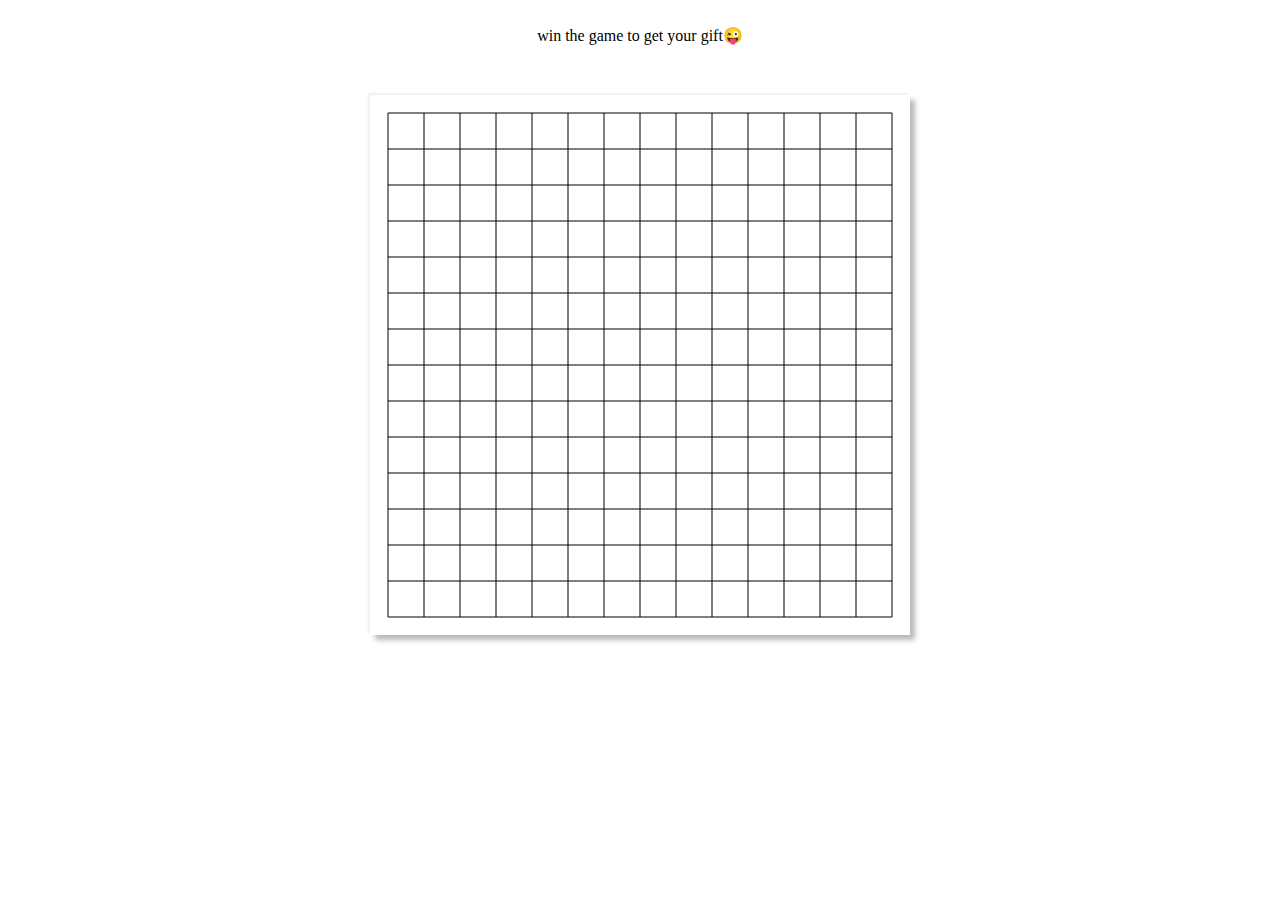
<file: game/index.html>
<!DOCTYPE html>
<html lang="en">
<head>
    <meta charset="utf-8">
    <title>五子棋</title>
    <link rel="icon" href="[data-uri]">
    <link rel="stylesheet" type="text/css" href="css/style.css">
</head>
<body>
    <div style="text-align:center;">
        </br>win the game to get your gift😜</br>
    </div>
    <!-- <canvas id='chess'></canvas> -->
    <canvas id="chess" width="450" height="450"></canvas>
    <script type="text/javascript" src="js/script.js"></script>
</body>
</html>
</file>
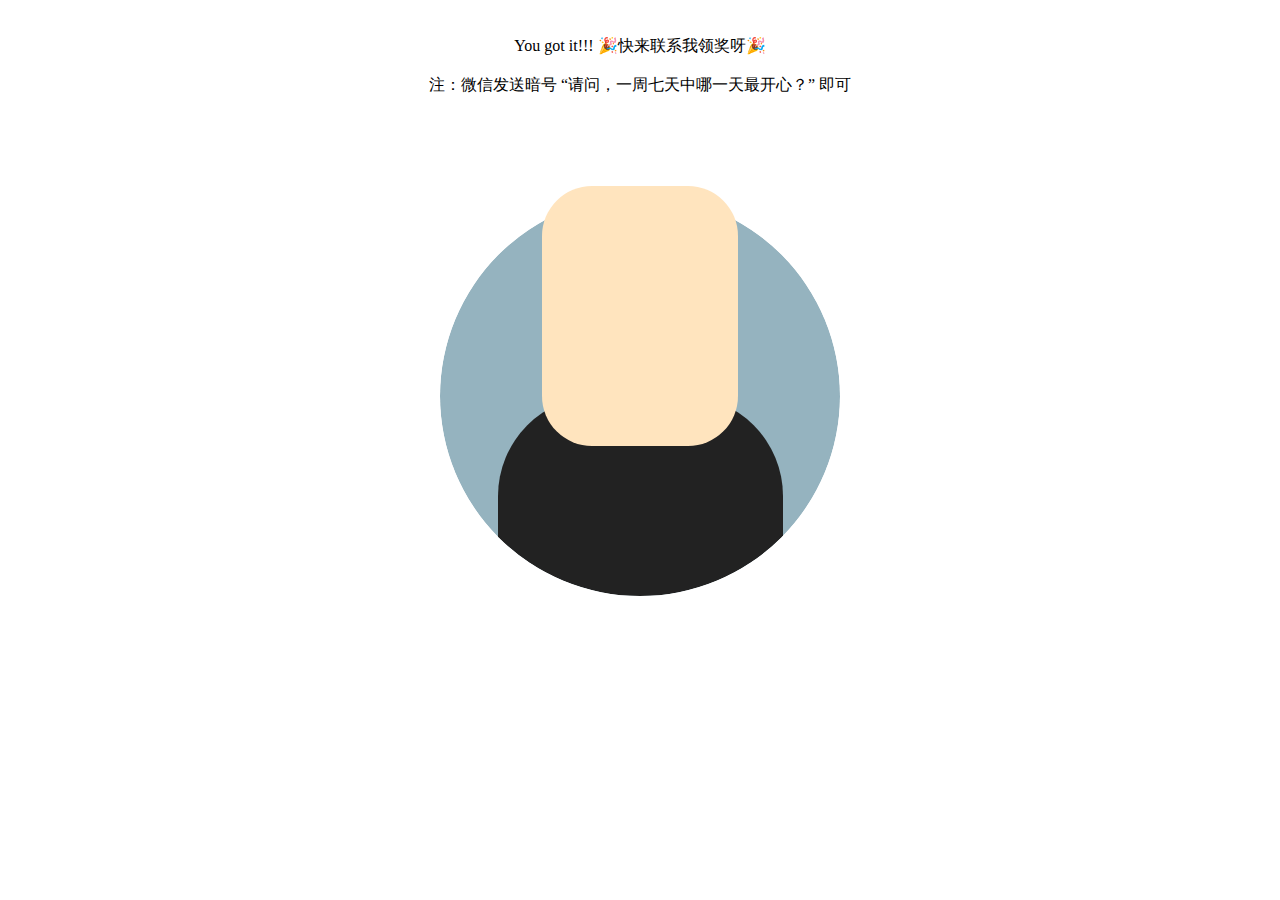
<file: love.html>
<!DOCTYPE html>
<html>
<head>
  <meta charset="UTF-8">
  <title>Congratulations</title>
  <link rel="stylesheet" href="css/style.css" media="screen" type="text/css" />
</head>
</script>  
<body>
<div>
</br>
</br>
You got it!!!    🎉快来联系我领奖呀🎉   
</br></br>
注：微信发送暗号 “请问，一周七天中哪一天最开心？” 即可
</div>
  
<div style="text-align:center;clear:both;">
</div>
  <div class="wrapper">
    <div class="border-circle" id="one"></div>
    <div class="border-circle" id="two"></div>
    <div class="background-circle">
      <div class="triangle-light"></div>
      <div class="body"></div>
      <span class="shirt-text">I</span>
      <span class="shirt-text">♥</span>
      <span class="shirt-text">Y</span>
      <span class="shirt-text">O</span>
      <span class="shirt-text">U</span>
      <div class="triangle-dark"></div>
    </div>
    <div class="head">
      <div class="ear" id="left"></div>
      <div class="ear" id="right"></div>
      <div class="hair-main">
        <div class="sideburn" id="left"></div>
        <div class="sideburn" id="right"></div>
        <div class="hair-top"></div>
      </div>
      <div class="face">
        <div class="hair-bottom"></div>
        <div class="nose"></div>
        <div class="eye-shadow" id="left">
          <div class="eyebrow"></div>
          <div class="eye"></div>
        </div>
        <div class="eye-shadow" id="right">
          <div class="eyebrow"></div>
          <div class="eye"></div>
        </div>
        <div class="mouth"></div>
        <div class="shadow-wrapper">
          <div class="shadow"></div>
        </div>
      </div>
    </div>
    <span class="music-note" id="one">&#9835;</span>
    <span class="music-note" id="two">&#9834;</span>
  </div>
  <iframe frameborder="no" border="0" marginwidth="0" marginheight="0" width="330" height="86" src="//music.163.com/outchain/player?type=2&id=501605&auto=1&height=66"></iframe>
  </body>
</html>
</file>
<file: game/css/style.css>
canvas{
    display: block;
    margin: 50px auto;
    box-shadow: -2px -2px 2px #efefef, 5px 5px 5px #b9b9b9;
}
</file>
<file: css/style.css>
body, html{
  width:100%;
  height:100%;
  margin:0;
  display: table;
  text-align: center;
}

.wrapper{
  margin-top:100px;
  vertical-align: middle;
  position: relative;
}
.background-circle{
  width: 400px;
  height: 400px;
  border-radius: 100%;
  overflow: hidden;
  margin: 0 auto;
  background: #95B3BF;
  position: relative;
  -webkit-mask-image: -webkit-radial-gradient(#BADA55, #BADA55);
  -moz-mask-image: -webkit-radial-gradient(#BADA55, #BADA55);
  -o-mask-image: -webkit-radial-gradient(#BADA55, #BADA55);
  -ms-mask-image: -webkit-radial-gradient(#BADA55, #BADA55);
  animation:grow 0.7s 1 ease;
  -webkit-animation:grow 0.7s 1 ease;
  transform-origin: center;
}
.border-circle{
  width: 399px;
  height: 399px;
  border-radius: 100%;
  position: absolute;
  left: 50%;
  top: 50%;
  margin-left: -220px;
  margin-top: -220px;  
  border: 10px solid #FCB040;
  -webkit-transform: scale(0);
  transform: scale(0);
  -webkit-transform-origin: center;
  transform-origin: center;
}
.border-circle#one{
  animation:border-pulse 1s 3.1s 1 ease;
  animation-fill-mode: forwards;
  -webkit-animation:border-pulse 1s 3.1s 1 ease;
  -webkit-animation-fill-mode: forwards;
}
.border-circle#two{
  animation:border-pulse 1s 3.3s 1 ease;
  animation-fill-mode: forwards;
  -webkit-animation:border-pulse 1s 3.3s 1 ease;
  -webkit-animation-fill-mode: forwards;
}

.body{
  width: 285px;
  height: 600px;
  margin: 0 auto;
  background: #222;
  border-radius: 100px;
  position: relative;
  top: 200px;
  animation:body-enter 0.7s 0.2s 1 ease;
  animation-fill-mode: forwards;
  -webkit-animation:body-enter 0.7s 0.2s 1 ease;
  -webkit-animation-fill-mode: forwards;
}

.head{
  width: 196px;
  height: 260px;
  border-radius: 50px;
  background: #FFE4BE;
  position: absolute;
  top: 50%;
  left: 50%;
  margin-top: -210px;
  margin-left: -98px;
  animation:grow 0.7s 0.4s 1 ease, music-move 1s 3.3s infinite alternate ease-in-out;
  -webkit-animation:grow 0.7s 0.4s 1 ease, music-move 1s 3.3s infinite alternate ease-in-out;
/*
  animation:grow 0.7s 0.4s 1 ease;
  -webkit-animation:grow 0.7s 0.4s 1 ease;
*/
  transform-origin: bottom;
  -webkit-transform-origin: bottom;
}

.hair-main{
  width:220px;
  height: 0px;
  background: #E7AB57;
  border-radius: 54px 54px 0px 0px;
  margin-left: -12px;
  margin-top: -10px;
  animation:hair-anim 0.7s 0.9s 1 ease;
  animation-fill-mode: forwards;
  -webkit-animation:hair-anim 0.7s 0.9s 1 ease;
  -webkit-animation-fill-mode: forwards;
  position: relative;
  z-index: 2;
}

.hair-top{
  width: 128px;
  height: 70px;
  opacity: 0;
  border-top-right-radius: 30px;
  background: #E7AB57;
  position: relative;
  top: -17px;
  left: 50%;
  transform: translateX(-64px);
  -webkit-transform: translateX(-64px);
  transform-origin: right;
  -webkit-transform-origin: right;
  animation:hair-top-anim 0.7s 1s 1 ease;
  animation:hair-top-anim 0.7s 1s 1 ease;
  animation-fill-mode: forwards;
  -webkit-animation-fill-mode: forwards;
}

.hair-bottom{
  width: 54px;
  height: 50px;
  opacity: 0;
  border-bottom-left-radius: 25px;
  background: #E7AB57;
  position: relative;
  top: -20px;
  left: 50%;
  transform: translateX(-27px);
  -webkit-transform: translateX(-27px);
  transform-origin: left;
  -webkit-transform-origin: left;
  animation:hair-bottom-anim 0.7s 1.4s 1 ease;
  animation:hair-bottom-anim 0.7s 1.4s 1 ease;
  animation-fill-mode: forwards;
  -webkit-animation-fill-mode: forwards;
}
  
.sideburn{
  width: 8px;
  height: 25px;
  background: #E7AB57;
  position: absolute;
  bottom: -25px;
  opacity: 0;
  animation:sideburn-anim 0.7s 0.9s 1 ease;
  animation-fill-mode: forwards;
  -webkit-animation:sideburn-anim 0.7s 0.9s 1 ease;
  -webkit-animation-fill-mode: forwards;
}

.sideburn#left{
  left: 12px;
}

.sideburn#right{
  right: 12px;
}

.face{
  width: 180px;
  height: 0px;
  border-radius: 48px 48px 0 0;
  background: #FFE4BE;
  position: absolute;
  top: 40px;
  left: 8px;
  animation:hair-anim 0.1s 0.8s 1 linear;
  animation-fill-mode: forwards;
  -webkit-animation:hair-anim 0.1s 0.8s 1 linear;
  -webkit-animation-fill-mode: forwards;
  z-index: 3;
}
.nose{
  width: 20px;
  height: 45px;
  opacity: 1;
  background: #FFE4BE;
  border-top-left-radius: 20px;
  position: absolute;
  left: 50%;
  top: 80px;
  margin-left:-20px;
  animation:shadow-anim 0.7s 3s 1 ease;
  animation-fill-mode: forwards;
  -webkit-animation:shadow-anim 0.7s 3s 1 ease;
  -webkit-animation-fill-mode: forwards;
  opacity: 0;
  z-index: 5;
}
.ear{
  width: 24px;
  height: 35px;
  background: #FFE4BE;
  border-radius: 12px;
  position: absolute;
  top: 116px;
  animation:grow 0.7s 1.3s 1 ease;
  animation-fill-mode: forwards;
  -webkit-animation:grow 0.7s 1.3s 1 ease;
  -webkit-animation-fill-mode: forwards;
  -webkit-transform: scale(0);
  transform: scale(0);
}
.mouth{
  width: 66px;
  height: 33px;
  border-radius: 0 0 33px 33px;
  background: white;
  position: absolute;
  top: 150px;
  left: 50%;
  margin-left: -33px;
  animation:grow 0.7s 2.6s 1 ease;
  animation-fill-mode: forwards;
  -webkit-animation:grow 0.7s 2.6s 1 ease;
  -webkit-animation-fill-mode: forwards;
  -webkit-transform: scale(0);
  transform: scale(0);
}
.ear#left{
  left: -12px;
}
.ear#right{
  right: -12px;
}
.eye-shadow{
  width:30px;
  height: 15px;
  border-radius: 0 0 15px 15px;
  background:rgba(149,36,0,0.1);
  position: absolute;
  top: 70px;
  animation:grow 0.7s 2s 1 ease;
  animation-fill-mode: forwards;
  -webkit-animation:grow 0.7s 2s 1 ease;
  -webkit-animation-fill-mode: forwards;
  -webkit-transform: scale(0);
  transform: scale(0);
}
.eye-shadow#left{
  left: 35px;
  z-index: 5;
}
.eye-shadow#right{
  right: 35px;
}
.eyebrow{
  width: 40px;
  height: 10px;
  background: #E7AB57;
  position: absolute;
  top: -35px;
  left: 50%;
  margin-left: -20px;
  opacity: 0;
  -webkit-backface-visibility: hidden;
}
.eye-shadow#left .eyebrow{
  animation:eyebrow-anim-left 0.7s 2.2s 1 ease;
  animation-fill-mode: forwards;
  -webkit-animation:eyebrow-anim-left 0.7s 2.2s 1 ease;
  -webkit-animation-fill-mode: forwards;
}
.eye-shadow#right .eyebrow{
  animation:eyebrow-anim-right 0.7s 2.2s 1 ease, eyebrow-raise 2s 6.6s infinite alternate ease-in-out;
  animation-fill-mode: forwards;
  -webkit-animation:eyebrow-anim-right 0.7s 2.2s 1 ease, eyebrow-raise 2s 6.6s infinite alternate ease-in-out;
  -webkit-animation-fill-mode: forwards;
} 
.eye{
  width: 20px;
  height: 28px;
  border-radius: 10px;
  background: #334C68;
  position: absolute;
  top: -18px;
  left: 50%;
  margin-left: -10px;
  animation:grow 0.7s 2.2s 1 ease, eye-blink 4s 4.4s infinite linear;
  animation-fill-mode: forwards;
  -webkit-animation:grow 0.7s 2.2s 1 ease, eye-blink 4s 4.4s infinite linear;
  -webkit-animation-fill-mode: forwards;
  -webkit-transform: scale(0);
  transform: scale(0);
  -webkit-transform-origin: bottom;
  transform-origin: bottom;

}
.shadow-wrapper{
  width: 98px;
  height: 260px;
  position: absolute;
  left: -8px;
  bottom: -84px;
  z-index: 4;
  overflow: hidden;
}
.shadow{
  width: 98px;
  height: 260px;
  border-radius: 50px;
  background: rgba(149,36,0,0.1);
  position: absolute;
  z-index: 4;
  opacity: 0;
  animation:shadow-anim 1s 2.8s 1 ease;
  animation-fill-mode: forwards;
  -webkit-animation:shadow-anim 1s 2.8s 1 ease;
  -webkit-animation-fill-mode: forwards;
}
.triangle-light{
  width: 400px;
  height: 600px;
  background: #FFFFFF;
  opacity: 0.2;
  position: absolute;
  right: -65%;
  animation: triangle-light-anim 1s 2.8s 1 ease;
  animation-fill-mode: forwards;
  -webkit-animation: triangle-light-anim 1s 2.8s 1 ease;
  -webkit-animation-fill-mode: forwards;
  -webkit-transform: translate(200px,0px);
  transform: translate(200px,0px);
}
.triangle-dark{
  width: 400px;
  height: 600px;
  background: #000000;
  opacity: 0.2;
  position: absolute;
  left: -60%;
  top: 30%;
  animation: triangle-dark-anim 1s 3s 1 ease;
  animation-fill-mode: forwards;
  -webkit-animation: triangle-dark-anim 1s 3s 1 ease;
  -webkit-animation-fill-mode: forwards;
  -webkit-transform: translate(-200px,0px);
  transform: translate(-200px,0px);
}
.music-note{
  position: absolute;
  font-size: 150px;
  color: #FCB040;
  width: 1px;
  left: 50%;
  opacity: 0;
}
.music-note#one{
  margin-left: -250px;
  top: 50%;
  animation: note-anim 2s 3.5s infinite ease;
  animation-fill-mode: forwards;
  -webkit-animation: note-anim 2s 3.5s infinite ease;
  -webkit-animation-fill-mode: forwards;
}
.music-note#two{
  margin-left: 150px;
  top: 30%;
  animation: note-anim 2s 4.3s infinite ease;
  animation-fill-mode: forwards;
  -webkit-animation: note-anim 2s 4.3s infinite ease;
  -webkit-animation-fill-mode: forwards;
}
.shirt-text{
  font-family: 'Montserrat', sans-serif;
  font-weight: 700;
  color: white;
  position: relative;
  top: -300px;
  font-size: 50px;
  display: inline-block;
  -webkit-text-stroke: 2px;
  -webkit-transform: translate(0px,100px);
  transform: translate(0px,100px);
  animation-fill-mode: forwards !important;
  -webkit-animation-fill-mode: forwards !important;
}
.shirt-text:nth-of-type(1){
  animation: text-anim 0.7s 3s 1 ease;
  -webkit-animation: text-anim 0.7s 3s 1 ease;
}
.shirt-text:nth-of-type(2){
  color: #EF4136;
  animation: text-anim 0.7s 3.1s 1 ease;
  -webkit-animation: text-anim 0.7s 3.1s 1 ease;
}
.shirt-text:nth-of-type(3){
  animation: text-anim 0.7s 3.2s 1 ease;
  -webkit-animation: text-anim 0.7s 3.2s 1 ease;
}
.shirt-text:nth-of-type(4){
  animation: text-anim 0.7s 3.3s 1 ease;
  -webkit-animation: text-anim 0.7s 3.3s 1 ease;
}
.shirt-text:nth-of-type(5){
  animation: text-anim 0.7s 3.4s 1 ease;
  -webkit-animation: text-anim 0.7s 3.4s 1 ease;
}
  
@keyframes grow
{
0% {  
  -webkit-transform: scale(0);
  transform: scale(0);
}
60% {  
  -webkit-transform: scale(1.15);
  transform: scale(1.15);
}
80% {  
  -webkit-transform: scale(0.95);
  transform: scale(0.95);
}
100% {
  -webkit-transform: scale(1);
  transform: scale(1);
}
}

@-webkit-keyframes grow /* Safari and Chrome */
{
0% {  
  -webkit-transform: scale(0);
  transform: scale(0);
}
60% {  
  -webkit-transform: scale(1.15);
  transform: scale(1.15);
}
80% {  
  -webkit-transform: scale(0.95);
  transform: scale(0.95);
}
100% {
  -webkit-transform: scale(1);
  transform: scale(1);
}
}

@keyframes body-enter
{
0% { 
  -webkit-transform: translateY(200px);
  transform: translateY(200px);
}
60% {  
  -webkit-transform: translateY(-20px);
  transform: translateY(-20px);
}
80% {  
  -webkit-transform: translateY(30px);
  transform: translateY(30px);
}
100% {  
  -webkit-transform: translateY(0px);
  transform: translateY(0px);
}
}

@-webkit-keyframes body-enter /* Safari and Chrome */
{
0% { 
  -webkit-transform: translateY(200px);
  transform: translateY(200px);
}
60% {  
  -webkit-transform: translateY(-20px);
  transform: translateY(-20px);
}
80% {  
  -webkit-transform: translateY(30px);
  transform: translateY(30px);
}
100% {  
  -webkit-transform: translateY(0px);
  transform: translateY(0px);
}
}

@keyframes hair-anim
{
0% {  
  height:0px;
  -webkit-transform: translateY(137px);
  transform: translateY(137px);
}
100% {
  height: 137px;
  -webkit-transform: translateY(0px);
  transform: translateY(0px);
}
}

@-webkit-keyframes hair-anim /* Safari and Chrome */
{
0% {  
  height:0px;
  -webkit-transform: translateY(137px);
  transform: translateY(137px);
}
100% {
  height: 137px;
  -webkit-transform: translateY(0px);
  transform: translateY(0px);
}
}

@keyframes sideburn-anim
{
0% {
  opacity: 0;
  -webkit-transform: translateY(-25px);
  transform: translateY(-25px);
}
100% {
  opacity: 1;
  -webkit-transform: translateY(0px);
  transform: translateY(0px);
}
}

@-webkit-keyframes sideburn-anim /* Safari and Chrome */
{
0% {
  opacity: 0;
  -webkit-transform: translateY(-25px);
  transform: translateY(-25px);
}
100% {
  opacity: 1;
  -webkit-transform: translateY(0px);
  transform: translateY(0px);
}
}

@keyframes hair-top-anim
{
0% { 
  opacity: 0;
  -webkit-transform:translate(-64px, 30px);
  transform:translate(-64px, 30px);
}
60% {  
  opacity: 1;
  -webkit-transform: rotate(0deg) translate(-64px, 30px);
  transform: rotate(0deg) translate(-64px, 30px);
}
80% {  
  opacity: 1;
  -webkit-transform: rotate(10deg) translate(-64px, -5px);
  transform: rotate(10deg) translate(-64px, -5px);
}
100% {  
  opacity: 1;
  -webkit-transform: rotate(0deg) translate(-64px, 0px);
  transform: rotate(0deg) translate(-64px, 0px);
}
}

@-webkit-keyframes hair-top-anim /* Safari and Chrome */
{
0% { 
  opacity: 0;
  -webkit-transform:translate(-64px, 30px);
  transform:translate(-64px, 30px);
}
60% {  
  opacity: 1;
  -webkit-transform: rotate(0deg) translate(-64px, 30px);
  transform: rotate(0deg) translate(-64px, 30px);
}
80% {  
  opacity: 1;
  -webkit-transform: rotate(10deg) translate(-64px, -5px);
  transform: rotate(10deg) translate(-64px, -5px);
}
100% {  
  opacity: 1;
  -webkit-transform: rotate(0deg) translate(-64px, 0px);
  transform: rotate(0deg) translate(-64px, 0px);
}
}

@keyframes hair-bottom-anim
{
0% { 
  opacity: 0;
  -webkit-transform:translate(-27px, -40px);
  transform:translate(-27px, -40px);
}
60% {  
  opacity: 1;
  -webkit-transform: rotate(0deg) translate(-27px, -40px);
  transform: rotate(0deg) translate(-27px, -40px);
}
80% {  
  opacity: 1;
  -webkit-transform: rotate(10deg) translate(-27px, 5px);
  transform: rotate(10deg) translate(-27px, 5px);
}
100% {  
  opacity: 1;
  -webkit-transform: rotate(0deg) translate(-27px, 0px);
  transform: rotate(0deg) translate(-27px, 0px);
}
}

@-webkit-keyframes hair-bottom-anim /* Safari and Chrome */
{
0% { 
  opacity: 0;
  -webkit-transform:translate(-27px, -40px);
  transform:translate(-27px, -40px);
}
60% {  
  opacity: 1;
  -webkit-transform: rotate(0deg) translate(-27px, -40px);
  transform: rotate(0deg) translate(-27px, -40px);
}
80% {  
  opacity: 1;
  -webkit-transform: rotate(10deg) translate(-27px, 5px);
  transform: rotate(10deg) translate(-27px, 5px);
}
100% {  
  opacity: 1;
  -webkit-transform: rotate(0deg) translate(-27px, 0px);
  transform: rotate(0deg) translate(-27px, 0px);
}
}

@keyframes music-move
{
0% { 
  -webkit-transform: rotate(0deg);
  transform: rotate(0deg);
} 
33% {  
  -webkit-transform: rotate(-5deg);
  transform: rotate(-5deg);
}
66% {  
  -webkit-transform: rotate(5deg);
  transform: rotate(5deg);
}
100% {  
  -webkit-transform: rotate(0deg);
  transform: rotate(0deg);
}
}

@-webkit-keyframes music-move /* Safari and Chrome */
{
0% { 
  -webkit-transform: rotate(0deg);
  transform: rotate(0deg);
}
33% {  
  -webkit-transform: rotate(-5deg);
  transform: rotate(-5deg);
}
66% {  
  -webkit-transform: rotate(5deg);
  transform: rotate(5deg);
}
100% {  
  -webkit-transform: rotate(0deg);
  transform: rotate(0deg);
}
}

@keyframes eyebrow-anim-right
{
0% {
  opacity: 0;
  -webkit-transform: translateY(-25px);
  transform: translateY(-25px);
}
70% {
  opacity: 1;
  -webkit-transform: translateY(5px);
  transform: translateY(5px);
}  
100% {
  opacity: 1;
  -webkit-transform: rotate(9deg) translateY(0px);
  transform: rotate(9deg) translateY(0px);
}
}

@-webkit-keyframes eyebrow-anim-right /* Safari and Chrome */
{
0% {
  opacity: 0;
  -webkit-transform: translateY(-25px);
  transform: translateY(-25px);
}
70% {
  opacity: 1;
  -webkit-transform: translateY(5px);
  transform: translateY(5px);
}
100% {
  opacity: 1;
  -webkit-transform: rotate(9deg) translateY(0px);
  transform: rotate(9deg) translateY(0px);
}
}
@keyframes eyebrow-raise
{
0% {
  top:-35px;
}
80% {
  top:-35px;

} 
100% {
  top:-45px;
}
}

@-webkit-keyframes eyebrow-raise /* Safari and Chrome */
{
0% {
  top:-35px;
}
80% {
  top:-35px;

} 
100% {
  top:-45px;
}
}
@keyframes eyebrow-anim-left
{
0% {
  opacity: 0;
  -webkit-transform: translateY(-25px);
  transform: translateY(-25px);
}
70% {
  opacity: 1;
  -webkit-transform: translateY(5px);
  transform: translateY(5px);
}  
100% {
  opacity: 1;
  -webkit-transform:translateY(0px);
  transform:translateY(0px);
}
}

@-webkit-keyframes eyebrow-anim-left /* Safari and Chrome */
{
0% {
  opacity: 0;
  -webkit-transform: translateY(-25px);
  transform: translateY(-25px);
}
70% {
  opacity: 1;
  -webkit-transform: translateY(5px);
  transform: translateY(5px);
}
100% {
  opacity: 1;
  -webkit-transform:translateY(0px);
  transform:translateY(0px);
}
}

@keyframes border-pulse
{
0% {
  -webkit-transform: scale(0);
  transform: scale(0);
  border-width: 20px;
}
40% {
  -webkit-transform: scale(1);
  transform: scale(1);
  border-width: 20px;
  margin-left: -220px;
  margin-top: -220px;
}
100% {
  -webkit-transform: scale(1.5);
  transform: scale(1.5);
  border-width: 0px;
  border-style: double;
  margin-left: -200px;
  margin-top: -200px;
}
}

@-webkit-keyframes border-pulse /* Safari and Chrome */
{
0% {
  -webkit-transform: scale(0);
  transform: scale(0);
  border-width: 20px;
}
40% {
  -webkit-transform: scale(1);
  transform: scale(1);
  border-width: 20px;
  margin-left: -220px;
  margin-top: -220px;
}
100% {
  -webkit-transform: scale(1.5);
  transform: scale(1.5);
  border-width: 0px;
  border-style: double;
  margin-left: -200px;
  margin-top: -200px;
}
}
@keyframes shadow-anim
{
0% {
  opacity: 0;
  -webkit-transform: translate(98px,0px);
  transform: translate(98px,0px);
}
50% {
  opacity: 0;
}
100% {
  opacity: 1;
  -webkit-transform: translate(0px,0px);
  transform: translate(0px,0px);
}
}

@-webkit-keyframes shadow-anim /* Safari and Chrome */
{
0% {
  opacity: 0;
  -webkit-transform: translate(98px,0px);
  transform: translate(98px,0px);
}
50% {
  opacity: 0;
}
100% {
  opacity: 1;
  -webkit-transform: translate(0px,0px);
  transform: translate(0px,0px);
}
}
@keyframes triangle-light-anim
{
0% {
  -webkit-transform: translate(200px,0px);
  transform: translate(200px,0px);
}
100% {
  -webkit-transform: rotate(45deg) translate(0px,0px);
  transform: rotate(45deg) translate(0px,0px);
}
}

@-webkit-keyframes triangle-light-anim /* Safari and Chrome */
{
0% {
  -webkit-transform: translate(200px,0px);
  transform: translate(200px,0px);
}
100% {
  -webkit-transform: rotate(45deg) translate(0px,0px);
  transform: rotate(45deg) translate(0px,0px);
}
}
@keyframes triangle-dark-anim
{
0% {
  -webkit-transform: translate(-200px,0px);
  transform: translate(-200px,0px);
}
100% {
  -webkit-transform: rotate(-45deg) translate(0px,0px);
  transform: rotate(-45deg) translate(0px,0px);
}
}

@-webkit-keyframes triangle-dark-anim /* Safari and Chrome */
{
0% {
  -webkit-transform: translate(-200px,0px);
  transform: translate(-200px,0px);
}
100% {
  -webkit-transform: rotate(-45deg) translate(0px,0px);
  transform: rotate(-45deg) translate(0px,0px);
}
}
@keyframes note-anim
{
0% {
  opacity: 0;
  -webkit-transform: translate(0px,50px);
  transform: translate(0px,50px);
}
30% {
  -webkit-transform:rotate(12deg) translate(-30px,0px);
  transform:rotate(12deg) translate(-30px,0px);
}
45% {
  opacity: 1;
}  
60% {
  -webkit-transform:rotate(-12deg) translate(30px,-100px);
  transform:rotate(-12deg) translate(30px,-100px);
}
100% {
  opacity: 0;
  -webkit-transform:rotate(0deg) translate(0px,-200px);
  transform:rotate(0deg) translate(0px,-200px);
}
}

@-webkit-keyframes note-anim /* Safari and Chrome */
{
0% {
  opacity: 0;
  -webkit-transform: translate(0px,50px);
  transform: translate(0px,50px);
}
30% {
  -webkit-transform:rotate(12deg) translate(-30px,0px);
  transform:rotate(12deg) translate(-30px,0px);
}
45% {
  opacity: 1;
}  
60% {
  -webkit-transform:rotate(-12deg) translate(30px,-100px);
  transform:rotate(-12deg) translate(30px,-100px);
}
100% {
  opacity: 0;
  -webkit-transform:rotate(0deg) translate(0px,-200px);
  transform:rotate(0deg) translate(0px,-200px);
}
}
@keyframes text-anim
{
0% {
  -webkit-transform: translate(0px,100px);
  transform: translate(0px,100px);
}
60% {
  -webkit-transform:translate(0px,-20px);
  transform:translate(0px,-20px);
}
80% {
  -webkit-transform:translate(0px,15px);
  transform:translate(0px,15px);
}
100% {
  -webkit-transform:translate(0px,0px);
  transform:translate(0px,0px);
}
}

@-webkit-keyframes text-anim /* Safari and Chrome */
{
0% {
  -webkit-transform: translate(0px,100px);
  transform: translate(0px,100px);
}
60% {
  -webkit-transform:translate(0px,-20px);
  transform:translate(0px,-20px);
}
80% {
  -webkit-transform:translate(0px,15px);
  transform:translate(0px,15px);
}
100% {
  -webkit-transform:translate(0px,0px);
  transform:translate(0px,0px);
}
}
@keyframes eye-blink
{
0% {
  -webkit-transform: scaleY(1) translateY(0px);
  transform: scaleY(1) translateY(0px);
}
45% {
  -webkit-transform: scaleY(1) translateY(0px);
  transform: scaleY(1) translateY(0px);
}
50% {
  -webkit-transform: scaleY(0.1);
  transform: scaleY(0.1);
}
55% {
  -webkit-transform: scaleY(1) translateY(0px);
  transform: scaleY(1) translateY(0px);
}
100% {
  -webkit-transform: scaleY(1) translateY(0px);
  transform: scaleY(1) translateY(0px);
}
}

@-webkit-keyframes eye-blink /* Safari and Chrome */
{
0% {
  -webkit-transform: scaleY(1) translateY(0px);
  transform: scaleY(1) translateY(0px);
}
45% {
  -webkit-transform: scaleY(1) translateY(0px);
  transform: scaleY(1) translateY(0px);
}
50% {
  -webkit-transform: scaleY(0.1);
  transform: scaleY(0.1);
}
55% {
  -webkit-transform: scaleY(1) translateY(0px);
  transform: scaleY(1) translateY(0px);
}
100% {
  -webkit-transform: scaleY(1) translateY(0px);
  transform: scaleY(1) translateY(0px);
}
}
</file>
